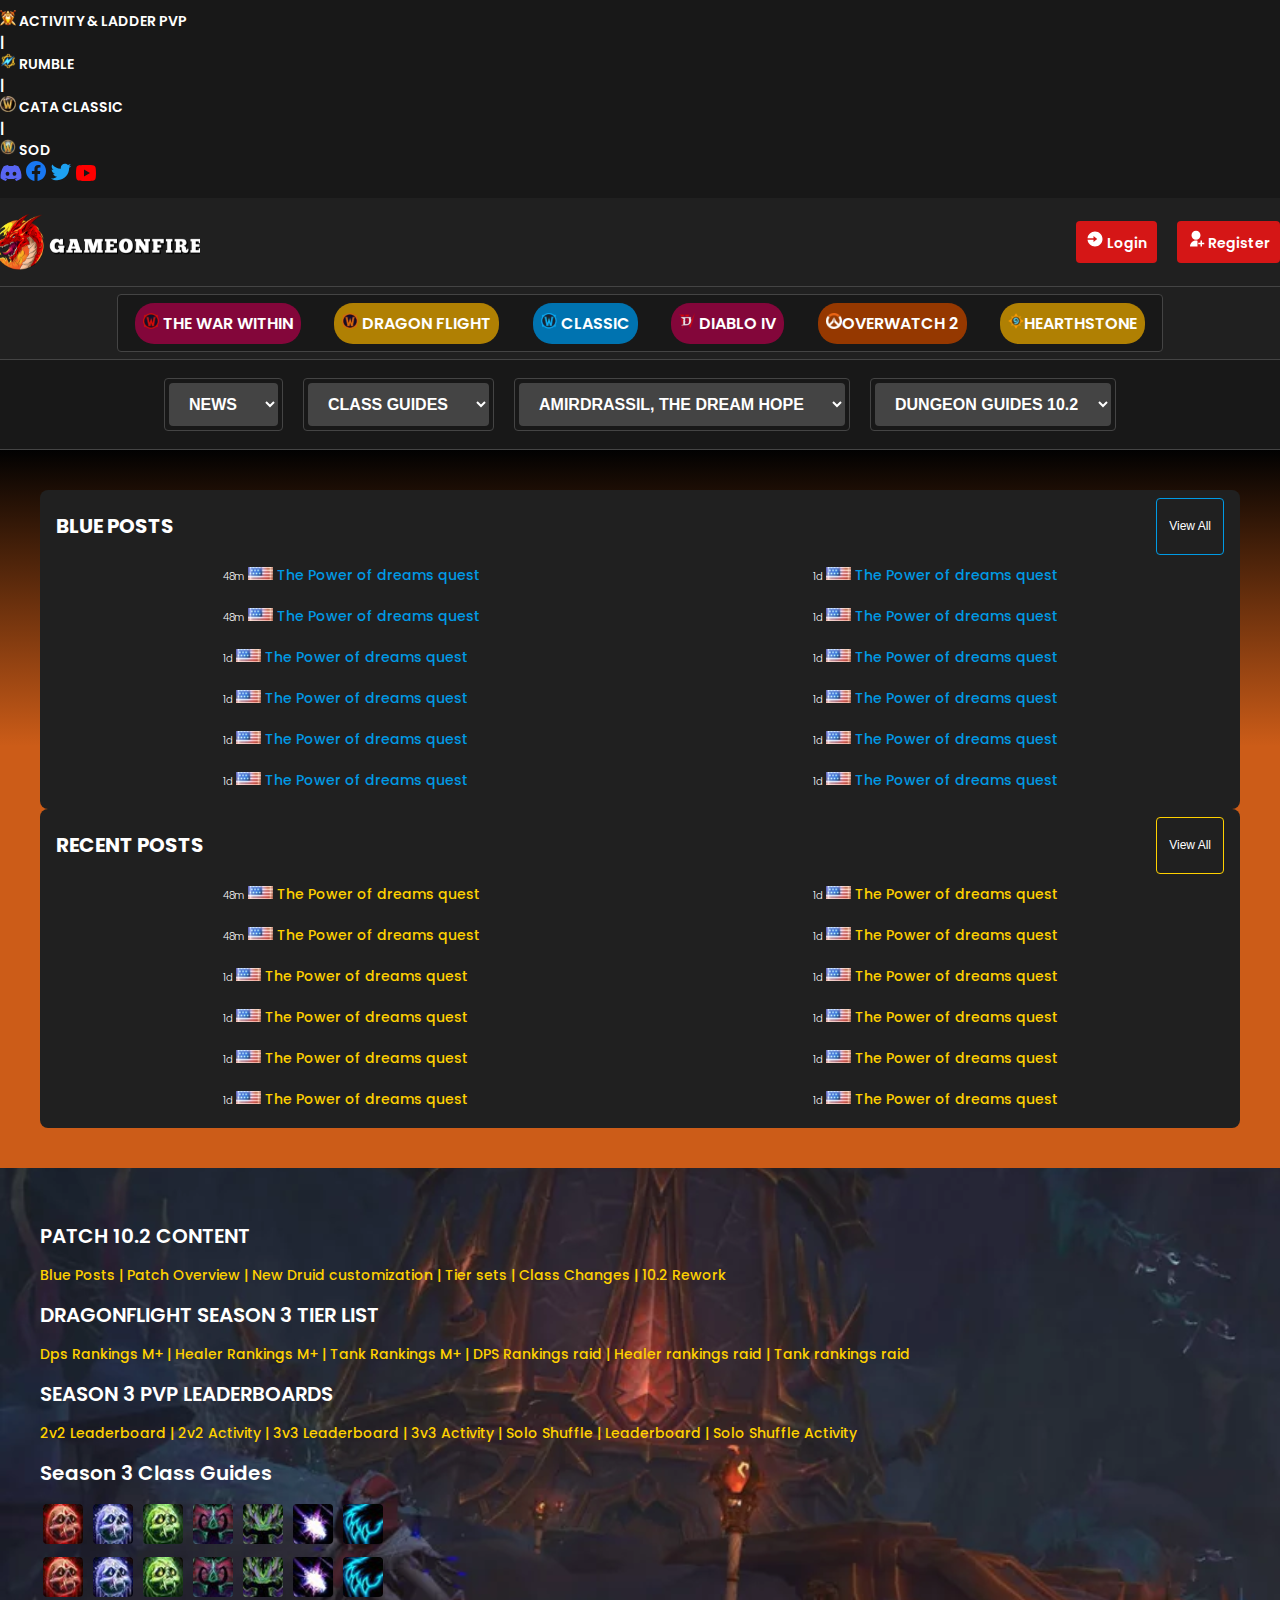
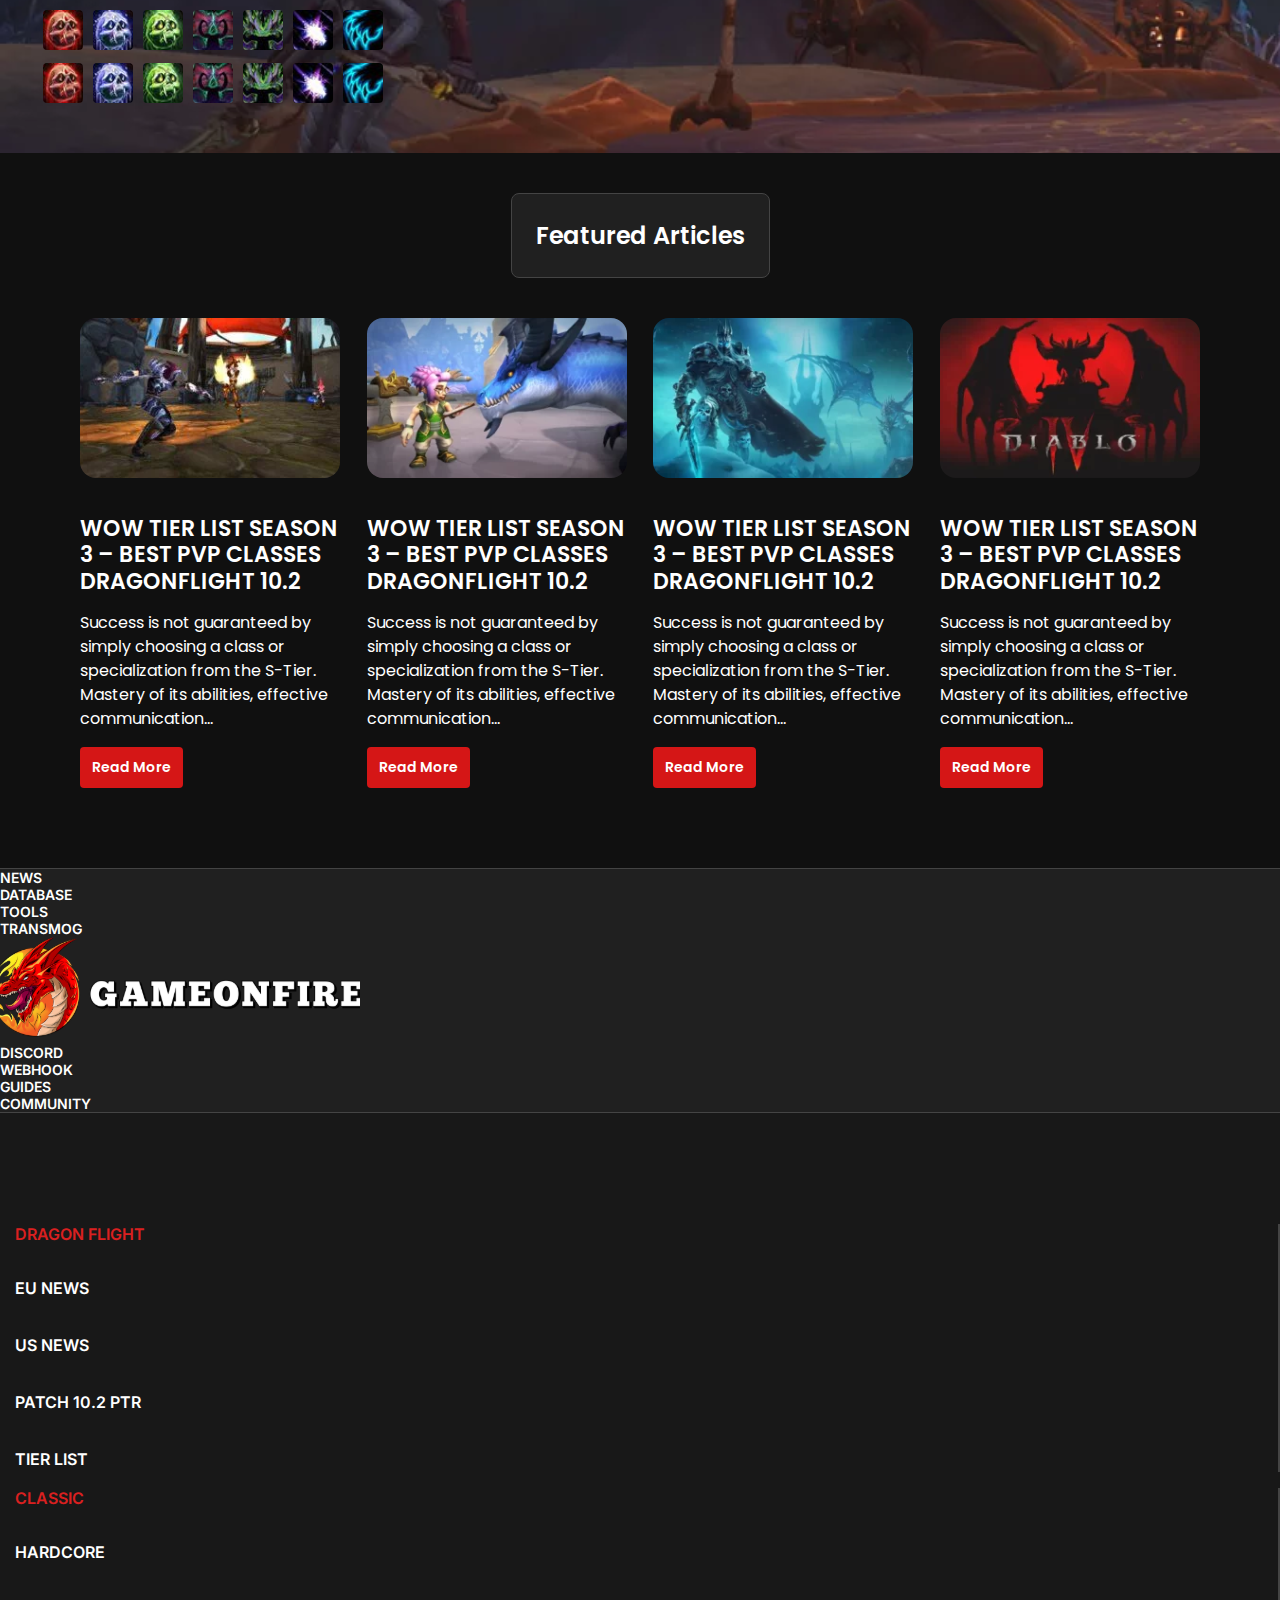
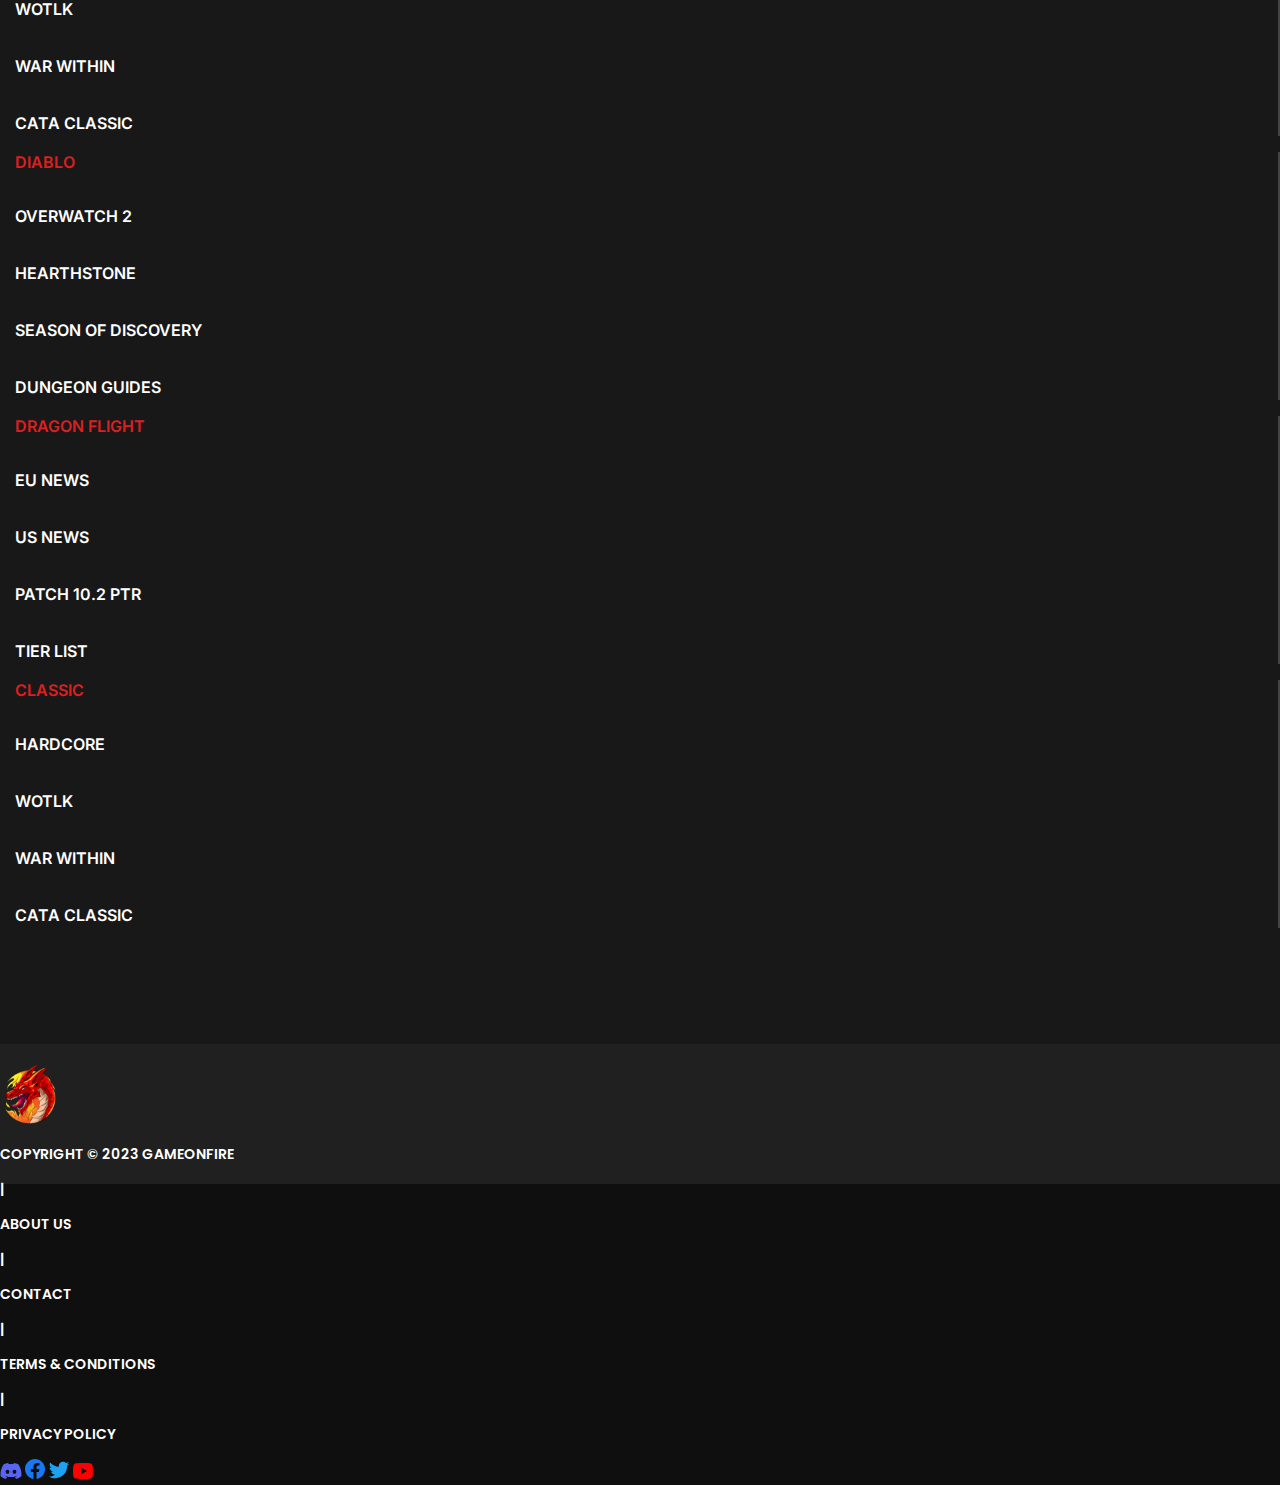
<file: GameOnFire/index.html>
<!DOCTYPE html>
<html lang="en">

    <head>
        <meta charset="utf-8" />
        <meta name="viewport" content="width=device-width, initial-scale=1" />
        <title>Game on fire</title>
        <link rel="stylesheet"
            href="https://cdnjs.cloudflare.com/ajax/libs/font-awesome/6.4.2/css/all.min.css"
            integrity="sha512-z3gLpd7yknf1YoNbCzqRKc4qyor8gaKU1qmn+CShxbuBusANI9QpRohGBreCFkKxLhei6S9CQXFEbbKuqLg0DA=="
            crossorigin="anonymous" referrerpolicy="no-referrer" />
        <link rel="stylesheet" href="Styles/Styles.css" />
        <link rel="stylesheet" href="Styles/responsive.css">
        <link rel="stylesheet" href="Styles/Stylesheet.css">
        <link
            href="https://cdn.jsdelivr.net/npm/bootstrap@5.3.2/dist/css/bootstrap.min.css"
            rel="stylesheet"
            integrity="sha384-T3c6CoIi6uLrA9TneNEoa7RxnatzjcDSCmG1MXxSR1GAsXEV/Dwwykc2MPK8M2HN"
            crossorigin="anonymous" />
    </head>

    <body>
        <div class="Main">
            <!-- Top Nav  -->
            <div class="black">
                <nav class="top-nav d-none d-md-block d-lg-block">
                        <div class="container">
                        <div class="d-flex justify-content-between">
                            <div class="d-flex gap-12 text-a">
                                <p>
                                    <img src="Assets/image 1.svg" alt srcset />
                                    ACTIVITY & LADDER PVP
                                </p>
                                |
                                <p>
                                    <img src="Assets/image 2.svg" alt srcset />
                                    RUMBLE
                                </p>
                                |
                                <p>
                                    <img src="Assets/image 3.svg" alt srcset />
                                    CATA CLASSIC
                                </p>
                                |
                                <p>
                                    <img src="Assets/image 4.svg" alt srcset />
                                    SOD
                                </p>
                            </div>

                            <div class="d-flex gap-12">
                                <img src="Assets/Vector (1).svg" alt srcset />
                                <img src="Assets/Vector (2).svg" alt srcset />
                                <img src="Assets/Vector (4).svg" alt srcset />
                                <img src="Assets/Vector (5).svg" alt srcset />
                            </div>
                        </div>
                    </div>
                    </nav>
            </div>
            <nav class="nav">
                <div class="container container-md-width">      
                    <div class="navbar-div-main">
                        <img src="Assets/dragon2.svg" alt>
                        <input type="search"
                            placeholder="Search Blogs, Guides, News...">
                        <div class="nav-btn-div">
                            <button><img src="Assets/login.svg" alt> Login</button>
                            <button><img src="Assets/user.svg" alt> Register</button>
                        </div>
                    </div>
                </div>
            </nav>
            <!--  -->
            <div class="game-main">
                <div class="container">
                    <div class="d-flex align-items-center">
                    <ul class="game-type-section">
                        <li>
                            <a href class="game-type-section-innnerdiv">
                                <img src="Assets/war.svg" alt="war" />
                                THE WAR WITHIN
                            </a>
                        </li>
                        <li>
                            <a href class="game-type-section-innnerdiv">
                                <img src="Assets/war2.svg" alt="war" />
                                DRAGON FLIGHT
                            </a>
                        </li>
                        <li>
                            <a href class="game-type-section-innnerdiv">
                                <img src="Assets/war3.svg" alt="war" />
                                CLASSIC
                            </a>
                        </li>
                        <li>
                            <a href class="game-type-section-innnerdiv">
                                <img src="Assets/D.svg" alt="D" />
                                DIABLO IV
                            </a>
                        </li>
                        <li>
                            <a href class="game-type-section-innnerdiv">
                                <img src="Assets/over.svg" alt="over" />OVERWATCH 2
                            </a>
                        </li>
                        <li>
                            <a href class="game-type-section-innnerdiv">
                                <img src="Assets/heartstone.svg" alt="over" />HEARTHSTONE
                            </a>
                        </li>
                    </ul>
                    <div class="game-main-inner-contianer">
                        <img src="Assets/list-image.svg" alt="list" />
                        <select>
                            <option value="More">More</option>
                            <option value="1">1</option>
                            <option value="2">2</option>
                            <option value="3">3</option>
                        </select>
                    </div>
                    </div>
                </div>
            </div>
            <!--  -->
            <div>
                
                <div class="main-select-container">
                <div class="container">
                    <div class="parent-border">
                        <section class="width d-flex align-items-center flex-wrap mx-2">
                            <div>
                                <select>
                                    <option value="NEWS">NEWS</option>
                                    <option value="NEWS1">NEWS1</option>
                                    <option value="NEWS2">NEWS2</option>
                                </select>
                            </div>
                            <div>
                                <select>
                                    <option value="CLASS GUIDES">CLASS GUIDES</option>
                                    <option value="CLASS GUIDES1">CLASS GUIDES1</option>
                                    <option value="CLASS GUIDES2">CLASS GUIDES2</option>
                                </select>
                            </div>
                            <div>
                                <select>
                                    <option value="AMIRDRASSIL, THE DREAM HOPE">
                                        AMIRDRASSIL, THE DREAM HOPE
                                    </option>
                                    <option value="AMIRDRASSIL, THE DREAM HOPE1">
                                        AMIRDRASSIL, THE DREAM HOPE1
                                    </option>
                                    <option value="AMIRDRASSIL, THE DREAM HOPE2">
                                        AMIRDRASSIL, THE DREAM HOPE2
                                    </option>
                                </select>
                            </div>
                            <div>
                                <select>
                                    <option value="DUNGEON GUIDES 10.2">DUNGEON
                                        GUIDES 10.2</option>
                                    <option value="DUNGEON GUIDES 2">DUNGEON GUIDES
                                        1</option>
                                    <option value="DUNGEON GUIDES 2">DUNGEON GUIDES
                                        2</option>
                                </select>
                            </div>
                        </section>
                    </div>
                </div>

                </div>
                <div class="posts-section">
                    <div class="container">
                        <div class="row">
                        <div class="col-12 col-md-12 col-lg-6">
                            <div class="left mb-4 mb-md-3 mb-lg-0">
                                <div class="btn-div">
                                    <h1>BLUE POSTS</h1>
                                    <button>View All</button>
                                </div>
                                <div class="detail-div-main">
                                    <div class="detail-div-left">
                                        <div class="detail-div">
                                            <p>48m <img src="Assets/us-flag.svg"
                                                    alt="us-flag"><span> The Power of
                                                    dreams quest
                                                </span></p>
        
                                        </div>
                                        <div class="detail-div">
                                            <p>48m <img src="Assets/us-flag.svg"
                                                    alt="us-flag"><span> The Power of
                                                    dreams quest
                                                </span></p>
                                        </div>
                                        <div class="detail-div">
                                            <p>1d <img src="Assets/us-flag.svg"
                                                    alt="us-flag"><span> The Power of
                                                    dreams quest
                                                </span></p>
                                        </div>
                                        <div class="detail-div">
                                            <p>1d <img src="Assets/us-flag.svg"
                                                    alt="us-flag"><span> The Power of
                                                    dreams quest
                                                </span></p>
        
                                        </div>
                                        <div class="detail-div">
                                            <p>1d <img src="Assets/us-flag.svg"
                                                    alt="us-flag"><span> The Power of
                                                    dreams quest
                                                </span></p>
        
                                        </div>
                                        <div class="detail-div">
                                            <p>1d <img src="Assets/us-flag.svg"
                                                    alt="us-flag"><span> The Power of
                                                    dreams quest
                                                </span></p>
        
                                        </div>
                                    </div>
                                    <div class="detail-div-right">
                                        <div class="detail-div">
                                            <p>1d <img src="Assets/us-flag.svg"
                                                    alt="us-flag"><span class> The Power
                                                    of dreams
                                                    quest </span></p>
        
                                        </div>
                                        <div class="detail-div">
                                            <p>1d <img src="Assets/us-flag.svg"
                                                    alt="us-flag"><span> The Power of
                                                    dreams quest
                                                </span></p>
        
                                        </div>
                                        <div class="detail-div">
                                            <p>1d <img src="Assets/us-flag.svg"
                                                    alt="us-flag"><span> The Power of
                                                    dreams quest
                                                </span></p>
        
                                        </div>
                                        <div class="detail-div">
                                            <p>1d <img src="Assets/us-flag.svg"
                                                    alt="us-flag"><span> The Power of
                                                    dreams quest
                                                </span></p>
        
                                        </div>
                                        <div class="detail-div">
                                            <p>1d <img src="Assets/us-flag.svg"
                                                    alt="us-flag"><span> The Power of
                                                    dreams quest
                                                </span></p>
        
                                        </div>
                                        <div class="detail-div">
                                            <p>1d <img src="Assets/us-flag.svg"
                                                    alt="us-flag"><span> The Power of
                                                    dreams quest
                                                </span></p>
        
                                        </div>
                                    </div>
                                </div>
        
                            </div>
                        </div>
                        <div class="col-12 col-md-12 col-lg-6">
                            <div class="left">
                                <div class="btn-div">
                                    <h1>RECENT POSTS</h1>
                                    <button class="right-btn">View All</button>
                                </div>
                                <div class="detail-div-main">
                                    <div class="detail-div-left">
                                        <div class="detail-div">
                                            <p>48m <img src="Assets/us-flag.svg"
                                                    alt="us-flag"><span class="span">
                                                    The Power of
                                                    dreams quest </span></p>
        
                                        </div>
                                        <div class="detail-div">
                                            <p>48m <img src="Assets/us-flag.svg"
                                                    alt="us-flag"><span class="span">
                                                    The Power of
                                                    dreams quest </span></p>
        
                                        </div>
                                        <div class="detail-div">
                                            <p>1d <img src="Assets/us-flag.svg"
                                                    alt="us-flag"><span class="span">
                                                    The Power of
                                                    dreams quest </span></p>
        
                                        </div>
                                        <div class="detail-div">
                                            <p>1d <img src="Assets/us-flag.svg"
                                                    alt="us-flag"><span class="span">
                                                    The Power of
                                                    dreams quest </span></p>
        
                                        </div>
                                        <div class="detail-div">
                                            <p>1d <img src="Assets/us-flag.svg"
                                                    alt="us-flag"><span class="span">
                                                    The Power of
                                                    dreams quest </span></p>
        
                                        </div>
                                        <div class="detail-div">
                                            <p>1d <img src="Assets/us-flag.svg"
                                                    alt="us-flag"><span class="span">
                                                    The Power of
                                                    dreams quest </span></p>
        
                                        </div>
                                    </div>
                                    <div class="detail-div-right">
                                        <div class="detail-div">
                                            <p>1d <img src="Assets/us-flag.svg"
                                                    alt="us-flag"><span class="span">
                                                    The Power of
                                                    dreams quest </span></p>
        
                                        </div>
                                        <div class="detail-div">
                                            <p>1d <img src="Assets/us-flag.svg"
                                                    alt="us-flag"><span class="span">
                                                    The Power of
                                                    dreams quest </span></p>
        
                                        </div>
                                        <div class="detail-div">
                                            <p>1d <img src="Assets/us-flag.svg"
                                                    alt="us-flag"><span class="span">
                                                    The Power of
                                                    dreams quest </span></p>
        
                                        </div>
                                        <div class="detail-div">
                                            <p>1d <img src="Assets/us-flag.svg"
                                                    alt="us-flag"><span class="span">
                                                    The Power of
                                                    dreams quest </span></p>
        
                                        </div>
                                        <div class="detail-div">
                                            <p>1d <img src="Assets/us-flag.svg"
                                                    alt="us-flag"><span class="span">
                                                    The Power of
                                                    dreams quest </span></p>
        
                                        </div>
                                        <div class="detail-div">
                                            <p>1d <img src="Assets/us-flag.svg"
                                                    alt="us-flag"><span class="span">
                                                    The Power of
                                                    dreams quest </span></p>
        
                                        </div>
                                    </div>
                                </div>
        
                            </div>
                        </div>
                </div>
            </div>
                </div>
                <div class="patch-content-div">
                    <div class="container">
                        <div class="row">
                            <div class="col-12 col-md-12 col-lg-8">
                                <div class="patch-content-div-left">
                                    <div>
                                        <h1>PATCH 10.2 CONTENT</h1>
                                        <p>Blue Posts | Patch Overview | New Druid
                                            customization | Tier sets | Class Changes | 10.2
                                            Rework</p>
                                    </div>
                                    <div>
                                        <h1>DRAGONFLIGHT SEASON 3 TIER LIST</h1>
                                        <p>Dps Rankings M+ | Healer Rankings M+ | Tank
                                            Rankings M+ | DPS Rankings raid | Healer
                                            rankings
                                            raid | Tank rankings raid</p>
                                    </div>
                                    <div>
                                        <h1>SEASON 3 PVP LEADERBOARDS</h1>
                                        <p>2v2 Leaderboard | 2v2 Activity | 3v3 Leaderboard
                                            | 3v3 Activity | Solo Shuffle | Leaderboard
                                            | Solo Shuffle Activity</p>
                                    </div>
                                </div>
                            </div>
                            <div class="col-12 col-md-12 col-lg-4">
                                <div class="patch-content-div-right">
                                    <h1>Season 3 Class Guides</h1>
                                    <div class="patch-imags-div">
                                        <img src="Assets/red-skull.svg" alt="red"
                                            class="smal-images">
                                        <img src="Assets/blue-skull.svg" alt="red"
                                            class="smal-images">
                                        <img src="Assets/green-skull.svg" alt="red"
                                            class="smal-images">
                                        <img src="Assets/red-image.svg" alt="red"
                                            class="smal-images">
                                        <img src="Assets/green-image.svg" alt="red"
                                            class="smal-images">
                                        <img src="Assets/lightning.svg" alt="red"
                                            class="smal-images">
                                        <img src="Assets/blue-hand.svg" alt="red"
                                            class="smal-images">
                                    </div>
                                    <div class="patch-imags-div">
                                        <img src="Assets/red-skull.svg" alt="red"
                                            class="smal-images">
                                        <img src="Assets/blue-skull.svg" alt="red"
                                            class="smal-images">
                                        <img src="Assets/green-skull.svg" alt="red"
                                            class="smal-images">
                                        <img src="Assets/red-image.svg" alt="red"
                                            class="smal-images">
                                        <img src="Assets/green-image.svg" alt="red"
                                            class="smal-images">
                                        <img src="Assets/lightning.svg" alt="red"
                                            class="smal-images">
                                        <img src="Assets/blue-hand.svg" alt="red"
                                            class="smal-images">
                                    </div>
                                    <div class="patch-imags-div">
                                        <img src="Assets/red-skull.svg" alt="red"
                                            class="smal-images">
                                        <img src="Assets/blue-skull.svg" alt="red"
                                            class="smal-images">
                                        <img src="Assets/green-skull.svg" alt="red"
                                            class="smal-images">
                                        <img src="Assets/red-image.svg" alt="red"
                                            class="smal-images">
                                        <img src="Assets/green-image.svg" alt="red"
                                            class="smal-images">
                                        <img src="Assets/lightning.svg" alt="red"
                                            class="smal-images">
                                        <img src="Assets/blue-hand.svg" alt="red"
                                            class="smal-images">
                                    </div>
                                    <div class="patch-imags-div">
                                        <img src="Assets/red-skull.svg" alt="red"
                                            class="smal-images">
                                        <img src="Assets/blue-skull.svg" alt="red"
                                            class="smal-images">
                                        <img src="Assets/green-skull.svg" alt="red"
                                            class="smal-images">
                                        <img src="Assets/red-image.svg" alt="red"
                                            class="smal-images">
                                        <img src="Assets/green-image.svg" alt="red"
                                            class="smal-images">
                                        <img src="Assets/lightning.svg" alt="red"
                                            class="smal-images">
                                        <img src="Assets/blue-hand.svg" alt="red"
                                            class="smal-images">
                                    </div>
                                </div>
                            </div>
                        </div>
                    </div>
                </div>

                <div class="card-section">
                    <div class="container">
                    <div class="card-btn-div">
                        <button>
                            Featured Articles
                        </button>
                    </div>
                    <div class="card-flex">
                        <div class="cards-div">
                            <img src="Assets/card1.svg" alt="card">
                            <h1>WOW TIER LIST SEASON 3 – BEST PVP CLASSES
                                DRAGONFLIGHT 10.2</h1>
                            <p>Success is not guaranteed by simply choosing a
                                class or specialization from the S-Tier.
                                Mastery of its abilities, effective
                                communication...</p>
                            <button>Read More</button>
                        </div>
                        <div class="cards-div">
                            <img src="Assets/card2.svg" alt="card">
                            <h1>WOW TIER LIST SEASON 3 – BEST PVP CLASSES
                                DRAGONFLIGHT 10.2</h1>
                            <p>Success is not guaranteed by simply choosing a
                                class or specialization from the S-Tier.
                                Mastery of its abilities, effective
                                communication...</p>
                            <button>Read More</button>
                        </div>
                        <div class="cards-div">
                            <img src="Assets/card3.svg" alt="card">
                            <h1>WOW TIER LIST SEASON 3 – BEST PVP CLASSES
                                DRAGONFLIGHT 10.2</h1>
                            <p>Success is not guaranteed by simply choosing a
                                class or specialization from the S-Tier.
                                Mastery of its abilities, effective
                                communication...</p>
                            <button>Read More</button>
                        </div>
                        <div class="cards-div">
                            <img src="Assets/card4.svg" alt="card">
                            <h1>WOW TIER LIST SEASON 3 – BEST PVP CLASSES
                                DRAGONFLIGHT 10.2</h1>
                            <p>Success is not guaranteed by simply choosing a
                                class or specialization from the S-Tier.
                                Mastery of its abilities, effective
                                communication...</p>
                            <button>Read More</button>
                        </div>
                    </div>
                </div>

                </div>
                <div class="dragon-section">
                    <div class="container">
                        <div class="d-flex justify-content-between align-items-center flex-wrap">
                            <p>NEWS</p>
                            <p>DATABASE</p>
                            <p>TOOLS</p>
                            <p>TRANSMOG</p>
                            <img src="Assets/dragon.svg" alt="dragon">
                            <p>DISCORD</p>
                            <p>WEBHOOK</p>
                            <p>GUIDES</p>
                            <p>COMMUNITY</p>
                        </div>
                    </div>
                </div>
                <footer>
                    <div class="container">
                      <div class="row">
                        <div class="col-6 col-md-4 col-lg-2">
                          <div class="footer-div">
                            <h1>DRAGON FLIGHT</h1>
                            <p><a href="#">EU NEWS</a></p>
                            <p><a href="#">US NEWS</a></p>
                            <p><a href="#">PATCH 10.2 PTR</a></p>
                            <p><a href="#">TIER LIST</a></p>
                          </div>
                        </div>
                
                        <div class="col-6 col-md-4 col-lg-2">
                          <div class="footer-div">
                            <h1>CLASSIC</h1>
                            <p><a href="#">HARDCORE</a></p>
                            <p><a href="#">WOTLK</a></p>
                            <p><a href="#">WAR WITHIN</a></p>
                            <p><a href="#">CATA CLASSIC</a></p>
                          </div>
                        </div>
                
                        <div class="col-6 col-md-4 col-lg-3">
                          <div class="footer-div mt-4 mt-md-2 mt-lg-0">
                            <h1>DIABLO</h1>
                            <p><a href="#">OVERWATCH 2</a></p>
                            <p><a href="#">HEARTHSTONE</a></p>
                            <p><a href="#">SEASON OF DISCOVERY</a></p>
                            <p><a href="#">DUNGEON GUIDES</a></p>
                          </div>
                        </div>
                
                        <div class="col-6 col-md-4 col-lg-3">
                          <div class="footer-div mt-4 mt-md-2 mt-lg-0">
                            <h1>DRAGON FLIGHT</h1>
                            <p><a href="#">EU NEWS</a></p>
                            <p><a href="#">US NEWS</a></p>
                            <p><a href="#">PATCH 10.2 PTR</a></p>
                            <p><a href="#">TIER LIST</a></p>
                          </div>
                        </div>
                      <div class="col-6 col-md-4 col-lg-2">
                        <div class="footer-div mt-4 mt-md-2 mt-lg-0 border-0">
                          <h1>CLASSIC</h1>
                          <p><a href="#">HARDCORE</a></p>
                          <p><a href="#">WOTLK</a></p>
                          <p><a href="#">WAR WITHIN</a></p>
                          <p><a href="#">CATA CLASSIC</a></p>
                        </div>
                      </div>
                      </div>
                    </div>
                  </footer>
                <footer class="down-footer bg-darkgrey text-a">
                    <div class="container">
                        <div class="row">
                            <div
                                class="col-12 col-md-8 col-lg-10 align-items-center">
                                <div
                                    class="d-flex flex-wrap gap-11 align-items-center">
                                    <img src="Assets/Ellipse 1.svg" alt />
                                    <p class="m-0">COPYRIGHT © 2023 GAMEONFIRE</p>
                                    |
                                    <p class="m-0">ABOUT US</p>
                                    |
                                    <p class="m-0">CONTACT</p>
                                    |
                                    <p class="m-0">TERMS & CONDITIONS</p>
                                    |
                                    <p class="m-0">PRIVACY POLICY</p>
                                </div>
                            </div>
                            <div class="col-12 col-md-4 col-lg-2">
                                <div
                                    class="d-flex gap-11 justify-content-end pt-3">
                                    <img src="Assets/Vector (1).svg" alt srcset />
                                    <img src="Assets/Vector (2).svg" alt srcset />
                                    <img src="Assets/Vector (4).svg" alt srcset />
                                    <img src="Assets/Vector (5).svg" alt srcset />
                                </div>
                            </div>
                        </div>
                    </div>
                </footer>

            </div>
            <script
                src="https://cdn.jsdelivr.net/npm/bootstrap@5.3.2/dist/js/bootstrap.bundle.min.js"
                integrity="sha384-C6RzsynM9kWDrMNeT87bh95OGNyZPhcTNXj1NW7RuBCsyN/o0jlpcV8Qyq46cDfL"
                crossorigin="anonymous"></script>
        </body>

    </html>
</file>
<file: GameOnFire/Styles/Styles.css>
@import url("https://fonts.googleapis.com/css2?family=DM+Sans:opsz,wght@9..40,300;9..40,400;9..40,500;9..40,600;9..40,700;9..40,800&family=Inter:wght@200;300;400;500;600;800&family=Poppins:wght@100;200;300;400;500;600;700;800&family=Sacramento&display=swap");

html {
  font-family: "Poppins", sans-serif;
}
body {
  font-family: inherit;
  margin: 0;
  padding: 0;
}
.black {
  background: #181818 !important;
}
.nav {
  background: #202020;
}
.container-width {
  width: 78% !important;
}
.navbar-div-main {
  padding: 16px 0;
  display: flex;
  justify-content: space-between;
  align-items: center;
}
.navbar-div-main input {
  border-radius: 4px;
  border: 1px solid #444;
  background-color: transparent;
  padding: 9px 30px;
  width: 460px;
  color: white;
  outline: none;
  background-image: url(../Assets/search.svg);
  background-repeat: no-repeat;
  background-position: 6px center;
}
.nav-btn-div button {
  border: none;
  outline: none;
  border-radius: 4px;
  background: #d51616;
  color: #fff;
  padding: 9px 10px;

  font-family: Poppins;
  font-size: 14px;
  font-style: normal;
  font-weight: 600;
  line-height: normal;
  margin-left: 16px;
}

.first-section {
  background-color: #181818;
}
.game-main {
  background: #202020;
  display: flex;
  justify-content: center;
  align-items: center !important;
  /* padding: 8px 16px; */
  height: 72px;
  border-top: 1px solid #444;
  border-bottom: 1px solid #444;
}

.game-main-inner-contianer select {
  border-radius: 4px;
  border: 3px solid #d51616;
  background-color: #202020;
  color: white;
  padding: 9px 19px 10px 19px;
  font-size: 14px;
}

.game-type-section {
  display: flex;
  flex-wrap: wrap;
  border-radius: 4px;
  border: 1px solid #444;
  align-items: center;
  justify-content: space-around;
  background: #181818;
  width: 1044px;
  height: 56px;
  margin: 0;
  padding: 0;
}
.game-type-section > li {
  list-style: none;
}
.game-type-section li:nth-child(1) {
  background: #83063a;
  border-radius: 19px;
  padding: 8px;
  /* width: 169px; */
}
.game-type-section li:nth-child(2) {
  /* width: 163px; */
  padding: 8px;
  border-radius: 19px;
  background: #b08003;
}
.game-type-section li:nth-child(3) {
  padding: 8px;
  border-radius: 19px;
  background: #0073b0;
}
.game-type-section li:nth-child(4) {
  padding: 8px;

  border-radius: 19px;
  background: #83063a;
}
.game-type-section li:nth-child(5) {
  padding: 8px;

  border-radius: 19px;
  background: #953800;
}
.game-type-section li:nth-child(6) {
  padding: 8px;

  border-radius: 19px;
  background: #b08003;
}
.game-type-section-innnerdiv {
  /* width: 169px;
  height: 40px; */
  /* border-radius: 19px;
  background: #83063a; */
}
.game-type-section-innnerdiv1 {
  gap: 10px;
  width: 169px;
  border-radius: 19px;
  background: #b08003;
}
.game-type-section-innnerdiv2 {
  display: flex;
  justify-content: center;
  align-items: center;
  gap: 10px;
  height: 40px;
  width: 104px !important;
  border-radius: 19px;
  background: #0073b0;
}
.game-type-section-innnerdiv3 {
  display: flex;
  justify-content: center;
  align-items: center;
  gap: 10px;
  width: 114px;
  border-radius: 19px;
  height: 40px;
  background: #83063a;
}
.game-type-section-innnerdiv4 {
  display: flex;
  justify-content: center;
  align-items: center;
  gap: 10px;
  height: 40px;
  width: 153px;
  border-radius: 19px;
  background: #953800;
}
.game-type-section > li > a {
  color: #fff;
  /* padding: 8px; */
  text-decoration: none;
  /* width: 100px; */
  font-family: Poppins;
  font-size: 16px;
  /* padding: 8px; */
  font-style: normal;
  font-weight: 600;
  line-height: normal;
}
.game-section-heading {
}
.first-section-heading {
  color: #fff;
  font-size: 14px;
  font-style: normal;
  font-weight: 600;
  line-height: normal;
}
.main-select-container {
  background: #181818;
  display: flex;
  justify-content: flex-start;
  align-items: center;
  flex-wrap: wrap;
  padding: 10px 0;
}
.width {
  display: flex;
  gap: 20px;
  align-items: center;
  flex-wrap: wrap;
}
.main-select-container div {
  padding: 4px;
  border-radius: 4px;
  /* border: 1px solid #444; */
}
/* .parent-border{
  border-radius: 4px;
  border: 1px solid #444;
} */
.width div {
  border-radius: 4px;
  border: 1px solid #444;
}
.main-select-container div select {
  border-radius: 4px;
  background: #444;
  color: white;
  font-size: 16px;
  font-style: normal;
  font-weight: 600;
  line-height: normal;
  padding: 12px 16px;
  border: none;
  outline: none;
}
.posts-section {
  background: linear-gradient(0deg, #cc5c18 58.75%, rgba(0, 0, 0, 0.9) 100%);
  padding: 40px;
  border-top: 1px solid #444;
}
.left {
  border-radius: 8px;
  background: #202020;
  padding: 8px 16px;
}
.btn-div {
  /* padding: 8px 16px; */
  display: flex;
  justify-content: space-between;
}
.btn-div h1 {
  color: #fff;

  font-size: 20px;
  font-style: normal;
  font-weight: 700;
  line-height: normal;
}
.btn-div button {
  border-radius: 4px;
  border: 1px solid #009ae4 !important;
  border: none;
  background-color: transparent;
  outline: none;
  color: white;
  padding: 6px 12px;
  font-size: 12px;
}
.btn-div .right-btn {
  border-radius: 4px;
  border: 1px solid #ffd100 !important;
  border: none;
  background-color: transparent;
  outline: none;
  color: white;
  padding: 6px 12px;
  font-size: 12px;
}
.detail-div {
  display: flex;
  justify-content: flex-start;
  /* align-items: center; */
  /* width: 50%; */
  gap: 10px;
}
.detail-div p {
  color: #fff;
  font-size: 10px;
  font-style: normal;
  font-weight: 300;
  line-height: normal;
}
.detail-div p span {
  color: #009ae4;
  font-size: 14px;
  font-style: normal;
  font-weight: 500;
  line-height: normal;
}
.detail-div p .span {
  color: #ffd100;

  font-size: 14px;
  font-style: normal;
  font-weight: 500;
  line-height: normal;
}

.detail-div img {
  width: 25px;
  height: 13px;
}
.detail-div-main {
  display: flex;
  justify-content: space-around;
  align-items: center;
}
.patch-content-div {
  background-image: url(../Assets/patch-backgound.svg);
  padding: 40px;
  background-repeat: no-repeat;
  background-size: cover;
}
.patch-content-div div h1 {
  color: #fff;
  font-size: 20px;
  font-style: normal;
  font-weight: 600;
  line-height: normal;
}

.patch-content-div div p {
  color: #ffd100;
  font-size: 14px;
  font-style: normal;
  font-weight: 500;
  line-height: normal;
}
.patch-imags-div {
  /* display: f; */
}
.smal-images {
  padding: 3px;
}
.card-section {
  background: #101010;
  padding: 40px 80px;
}
.card-btn-div button {
  border-radius: 8px;
  border: 1px solid #444;
  color: white;
  font-size: 24px;
  font-style: normal;
  font-weight: 600;
  line-height: normal;
  font-family: Poppins;
  padding: 24px;
  background: #202020;
}
.card-btn-div {
  display: flex;
  justify-content: center;
}
.cards-div {
  width: 260px;
  padding: 40px 0 40px 0;
}
.card-flex {
  display: flex;
  justify-content: space-between;
  align-items: center;
  flex-wrap: wrap;
}
.cards-div h1 {
  color: #fff;
  font-size: 22px;
  font-style: normal;
  font-weight: 600;
  line-height: 120%; /* 26.4px */
  padding: 16px 0 0 0;
}
.cards-div button {
  border-radius: 4px;
  background: #d51616;
  color: white;
  font-family: Poppins;
  font-size: 14px;
  font-style: normal;
  font-weight: 600;
  line-height: normal;
  border: none;
  outline: none;
  padding: 10px 12px;
}
.cards-div p {
  color: #fff;
  font-size: 16px;
  font-style: normal;
  font-weight: 400;
  line-height: 150%; /* 24px */
}
.dragon-section {
  background: #202020;
  border-top: 1px solid #444;
  border-bottom: 1px solid #444;
}
.dragon-section p {
  color: #fff;
  margin: 0;
  font-family: Inter;
  font-size: 14px;
  font-style: normal;
  font-weight: 600;
  line-height: normal;
}
footer {
  background: #181818;
  padding: 100px 0;
}
.footer-div h1 {
  color: #da2020;
  font-family: Inter;
  font-size: 16px;
  font-style: normal;
  font-weight: 600;
  line-height: normal;
}

.footer-div {
  border-right: 2px solid #444;
  padding: 0 15px;
}

.footer-div p {
  margin-top: 32px;
}

.footer-div p a {
  text-decoration: none;

  color: #fff;
  font-family: Inter;
  font-size: 16px;
  font-style: normal;
  font-weight: 600;
  line-height: normal;
  text-decoration: none;
}

@media only screen and (max-width: 1189px) {
}
@media only screen and (max-width: 583px) {
  .detail-div-main {
    flex-direction: column !important;
  }
}
@media only screen and (max-width: 1400px) {
  .game-main-inner-contianer select {
    display: none;
  }
  .game-main-inner-contianer img {
    display: none;
  }
  .width {
    width: 100%;
  }
  .main-select-container {
    justify-content: center;
  }
}
@media only screen and (max-width: 1400px) {
  .navbar-div-main input {
    display: none !important;
  }
}
@media only screen and (max-width: 992px) {
  .game-main {
    display: none;
  }
  .black {
    display: none;
  }
}
/* @media only screen and (max-width:768px){
  .container-md-width{
    width: 100%;
    padding: 0;
    margin: 0;
  }
} */
</file>
<file: GameOnFire/Styles/responsive.css>
@media screen and (max-width: 767px) {
    .navbar-collapse {
        padding: 25px;
        background: black;
        border-radius: 15px;
        margin-top: 20px;
    }

    .navbar-collapse ul li {
        border-bottom: 1px solid grey;
        margin-bottom: 7px;
        padding: 5px;
    }

    .form-a .btn-danger {
        padding: 0px 0px;
        height: 40px;
        width: 50px;
    }

    .text-a {
        font-weight: 500 !important;
    }


    .twitter-com img {
        margin-bottom: 35px;
        width: 100% !important;
    }

    .text-box div {
        padding: 32px 16px !important;
        margin-bottom: 40px !important;
    }

    .text-box h3 {
        font-size: 32px !important;
    }

    .twitter-com .right-content {
        width: 100% !important;
        margin: 35px 0 !important;
    }

    .twitter-com p {
        font-size: 15px !important;
    }

    .twitter-com h2 {
        font-size: 32px !important;
    }

    .down-footer {
        height: auto !important;
        padding: 15px 0 !important;
        margin-top: 20px;
    }

    .gap-11 {
        gap: 5px !important;
    }

    .down-footer .d-flex.gap-11.justify-content-end.pt-3 {
        justify-content: space-evenly !important;
    }

    .gap-11 img {
        height: 30px;
        width: auto;
    }

    .dragon-section {
        gap: 15px !important;
        padding: 15px 0 !important;
    }

    .navbar-div-main {
        width: 100%;
        margin: 0 auto;
    }

    .nav-btn-div button {
        padding: 6px !important;
        font-size: 9px !important;
        height: 35px !important;
        margin-left: 5px !important;
        width: 70px !important;
    }

    .navbar-div-main > img {
        width: 170px;
        height: auto;
    }
    footer {
        padding: 40px 0 !important;
    }
    .footer-div p a {
        font-size: 14px !important; 
        font-weight: 500 !important;
    }
    .width {
        justify-content: center;
    }
    .footer-div {
        border:none !important;
        padding: 0 !important;
      }
      .dragon-section img {
            width: 250px;
            margin: 20px 0px;
      }
      .card-section {
        padding: 20px 45px !important;
    }
}

@media screen and (min-width: 481px) and (max-width: 992px) {
    .navbar-collapse {
        padding: 25px;
        background: black;
        border-radius: 15px;
        margin-top: 20px;
    }

    .navbar-collapse ul li {
        border-bottom: 1px solid grey;
        margin-bottom: 7px;
        padding: 5px;
    }

}

@media screen and (min-width: 768px) and (max-width: 1023px) {}

@media screen and (min-width: 1024px) and (max-width: 1199px) {}

@media screen and (min-width: 1200px) and (max-width: 1919px) {}

@media screen and (min-width: 1920px) {}
</file>
<file: GameOnFire/Styles/Stylesheet.css>
/* font family  */
@import url('https://fonts.googleapis.com/css2?family=Mulish:wght@300;500;600;700&family=Poppins:wght@300;400;500;600;700&display=swap');

body {
    background: hsl(0, 0%, 6%);
    font-family: Poppins;
}

.gap-12 {
    gap: 12px;
}

.gap-11 {
    gap: 11px;
}

/* -- */
.top-nav {
    padding: 10px 0;
}

/* --- */

.top-nav P {
    margin: 0;
}

.navbar {
    border-top: 1px solid #444;
    border-bottom: 1px solid #444;
}

.navbar button {
    font-size: 20px;
    font-style: normal;
    font-weight: 600;
    line-height: normal;
}
.nav-link:focus, .nav-link:hover {
    color: gray !important;
}
.text-a {
    color: #FFF;
    font-size: 14px;
    font-style: normal;
    font-weight: 600;
    line-height: normal;
}

.btn-danger {
    padding: 5px 24px;
    height: 40px;
    border-radius: 4px;
    background: #D51616;
}

/* bannar */
.bannar {
    margin: 32px 0 120px;
}

.border-grey {
    border-radius: 8px;
    border: 1px solid #444;
}

.form-a {
    height: 64px;
    padding: 12px 16px;
}

.form-a label {
    width: 35%;
}

.form-a input {
    border-radius: 4px;
    border: 2px solid #D51616;
    width: 100%;
    height: 40px;
    padding: 9px;
    color: #A1A1A1;
    font-size: 14px;
    font-style: normal;
    font-weight: 400;
    line-height: normal;
}

.box {
    height: 946px;
}

.bg-darkgrey {
    background: #202020 !important;
}

.bg-jetgrey {
    background: #181818;
}

/* right-content  */

.right-content h2 {
    color: #FFF;
    font-size: 24px;
    font-style: normal;
    font-weight: 700;
    line-height: normal;
}

.btn-outline-danger {
    width: 160px;
    height: 48px;
    flex-shrink: 0;
    color: #FFF;
    font-size: 16px;
    font-style: normal;
    font-weight: 600;
    line-height: normal;
    border: 1px solid #444;
}

.btn-custom {
    background-color: #D51616 !important;
    border: none;
}

.title {
    height: 53px;
    padding: 8px 16px 16px !important;
}

.right-content tr {
    border-radius: 8px;
}

tr:nth-child(odd) {
    background: #181818;
}

tr:nth-child(even) {
    background: #202020;
}

.right-content th, td {
    border: none;
}


/* --- */


/*  */
.text-box div {
    padding: 36px 40px;
    margin-bottom: 120px;
}

.text-box h3 {
    color: #FFF;
    font-size: 24px;
    font-style: normal;
    font-weight: 600;
    line-height: normal;
}

.text-box p {
    color: #FFF;
    font-family: Poppins;
    font-size: 16px;
    font-style: normal;
    font-weight: 400;
    line-height: 170%;
}

/* -- */

/* twiter comunity */

.twitter-com img {
    width: auto;
    height: auto;
}

.twitter-com h3 {
    color: #FFF;
    font-size: 24px;
    font-style: normal;
    font-weight: 600;
    line-height: normal;
}

.twitter-com p {
    color: #FFF;
    font-size: 16px;
    font-style: normal;
    font-weight: 400;
    line-height: normal;
}

.twitter-com h2 {
    color: #FFF;
    font-size: 40px;
    font-style: normal;
    font-weight: 600;
    line-height: 120%;
}

.twitter-com .right-content {
    width: 520px;
    margin: 120px auto 120px;
}

/* -- */
.down-footer {
    height: 100px;
    padding: 20px 0;
}
</file>
